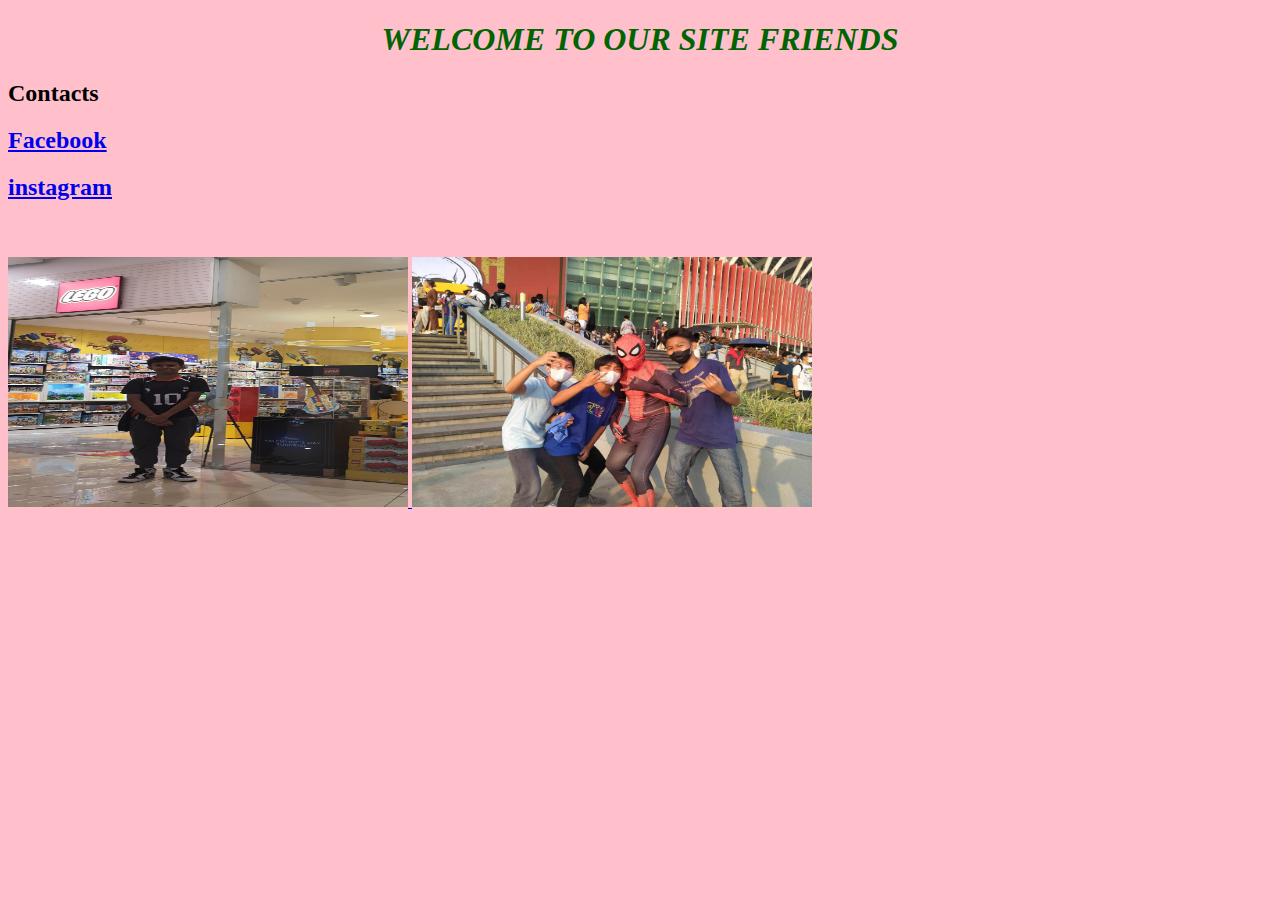
<file: index.html>
<!DOCTYPE html>
<html lang="en">
<head>
    <meta charset="UTF-8">
    <meta name="viewport" content="width=device-width, initial-scale=1.0">
    <title>FRIENDS INFO</title>
    <link rel="stylesheet" href="style.css">
</head>

<body  bgcolor="pink">
    <h1 align="center"><i>WELCOME TO OUR SITE FRIENDS</i></h1>
    <ul>
        
    </ul>
    <!--LINKS-->
    <p><h2>Contacts</h2></p>
    <a href="https://www.facebook.com/profile.php?id=100092515664942"><h2>Facebook</h2></a>
    <a href="https://www.instagram.com/somjay_to/"><h2>instagram</h2></a>
    <!--Links-->
    <br>
    <br>
    <a href="ABOUT OREN.html" target="_blank">
        <img src="OREN.jfif">
    </a>
<script src="script.js"></script>
    <img src="spider.jpg" alt="spider">
</html>
</file>
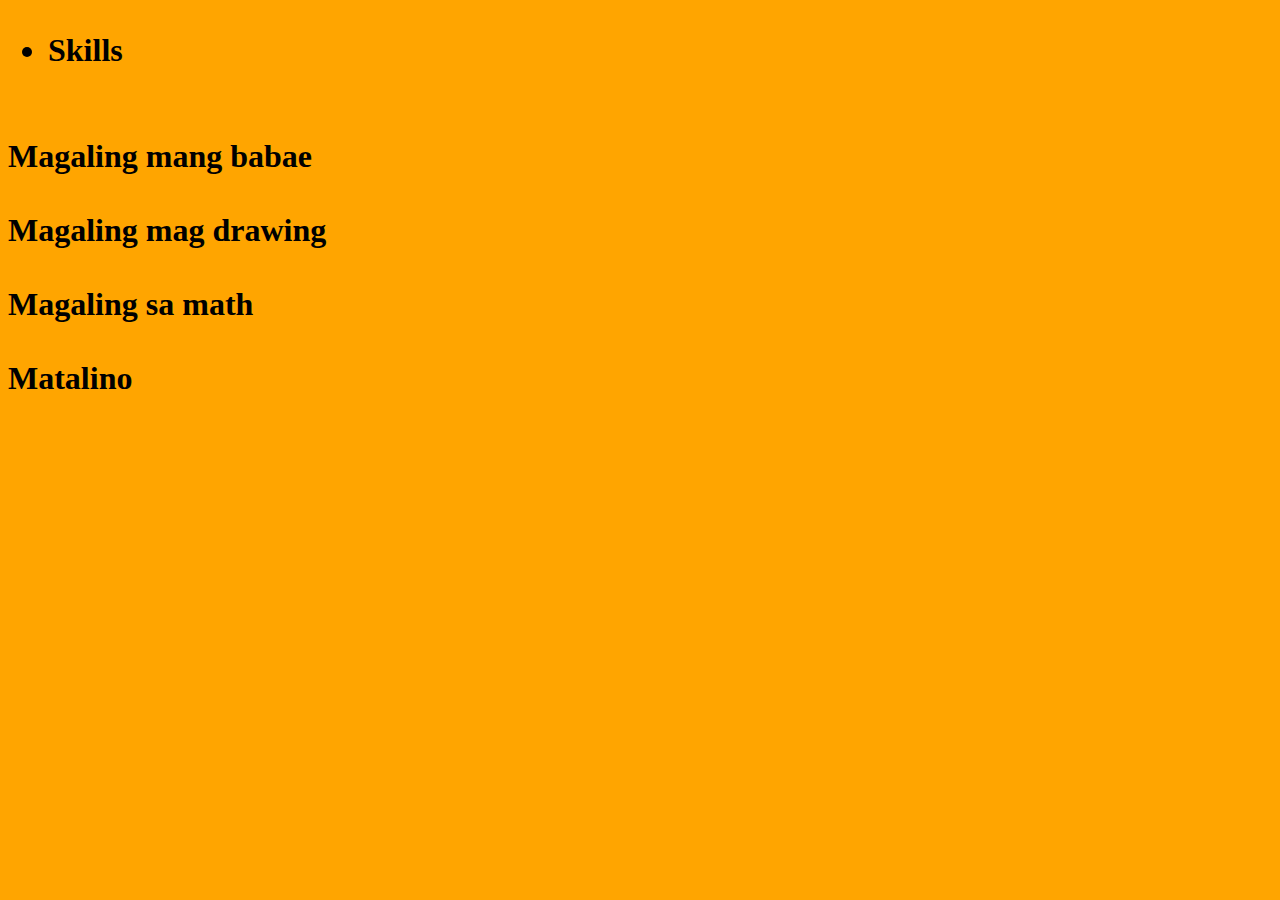
<file: ABOUT OREN.html>
<!DOCTYPE html>
<html lang="en">
<head>
    <meta charset="UTF-8">
    <meta name="viewport" content="width=device-width, initial-scale=1.0">
    <title>OREN</title>
</head>
<body bgcolor="orange">
    <p><h1><ul><li>Skills</li></ul><br>
        <li>Magaling mang babae</li><br>
        <li>Magaling mag drawing</li><br>
        <li>Magaling sa math</li><br>
        <li>Matalino</li><br>

    </h1></p>
</body>
</html>
</file>
<file: style.css>
img {
    width: 400px;
    height: 250px;
}

h1{
    color: darkgreen;
}
</file>
